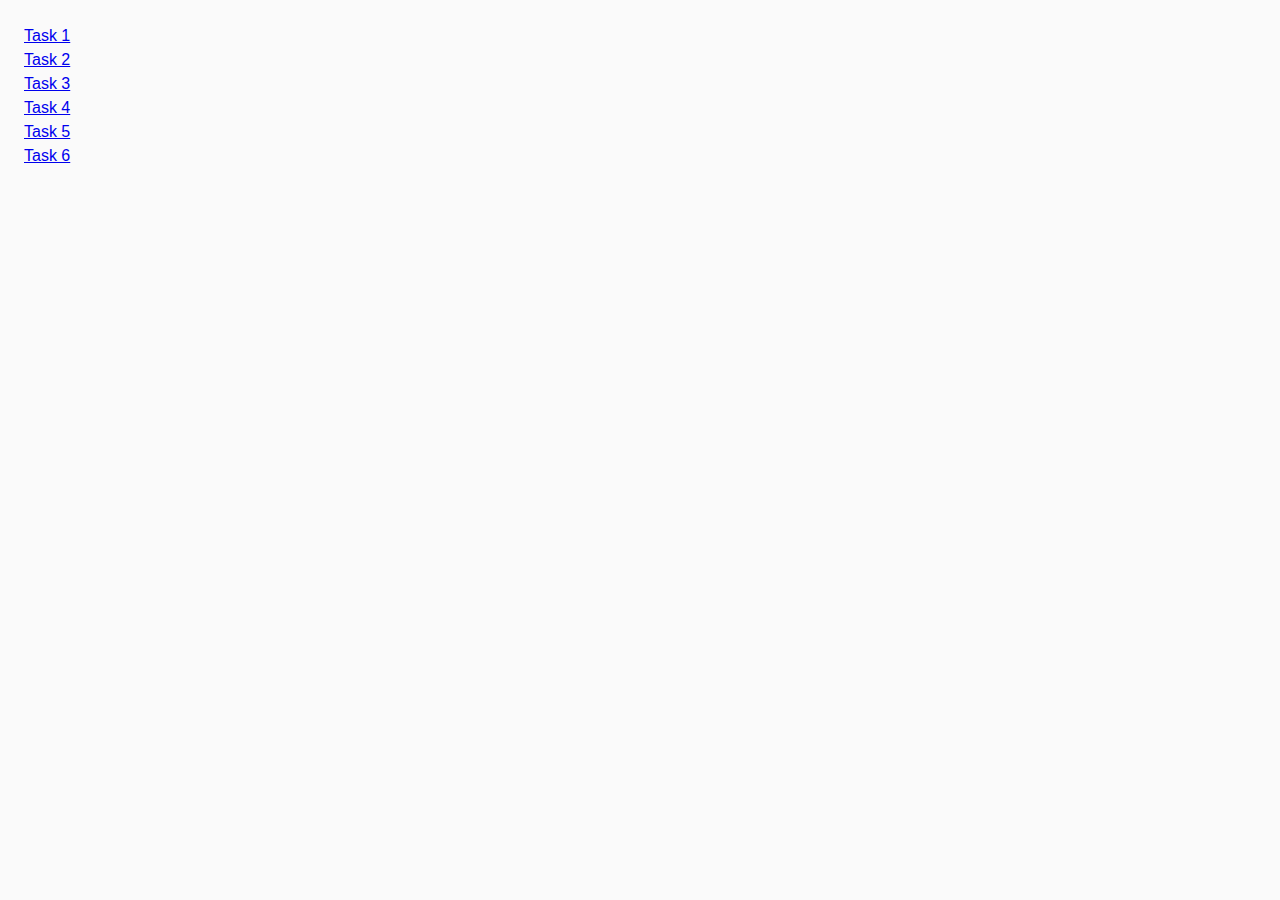
<file: index.html>
<!DOCTYPE html>
<html lang="en">
  <head>
    <meta charset="UTF-8" />
    <meta http-equiv="X-UA-Compatible" content="IE=edge" />
    <meta name="viewport" content="width=device-width, initial-scale=1.0" />
    <title>Homework 7</title>
    <link rel="stylesheet" href="./css/common.css" />
  </head>
  <body>
    <ul>
      <li><a href="./task-1.html">Task 1</a></li>
      <li><a href="./task-2.html">Task 2</a></li>
      <li><a href="./task-3.html">Task 3</a></li>
      <li><a href="./task-4.html">Task 4</a></li>
      <li><a href="./task-5.html">Task 5</a></li>
      <li><a href="./task-6.html">Task 6</a></li>
    </ul>
  </body>
</html>
</file>
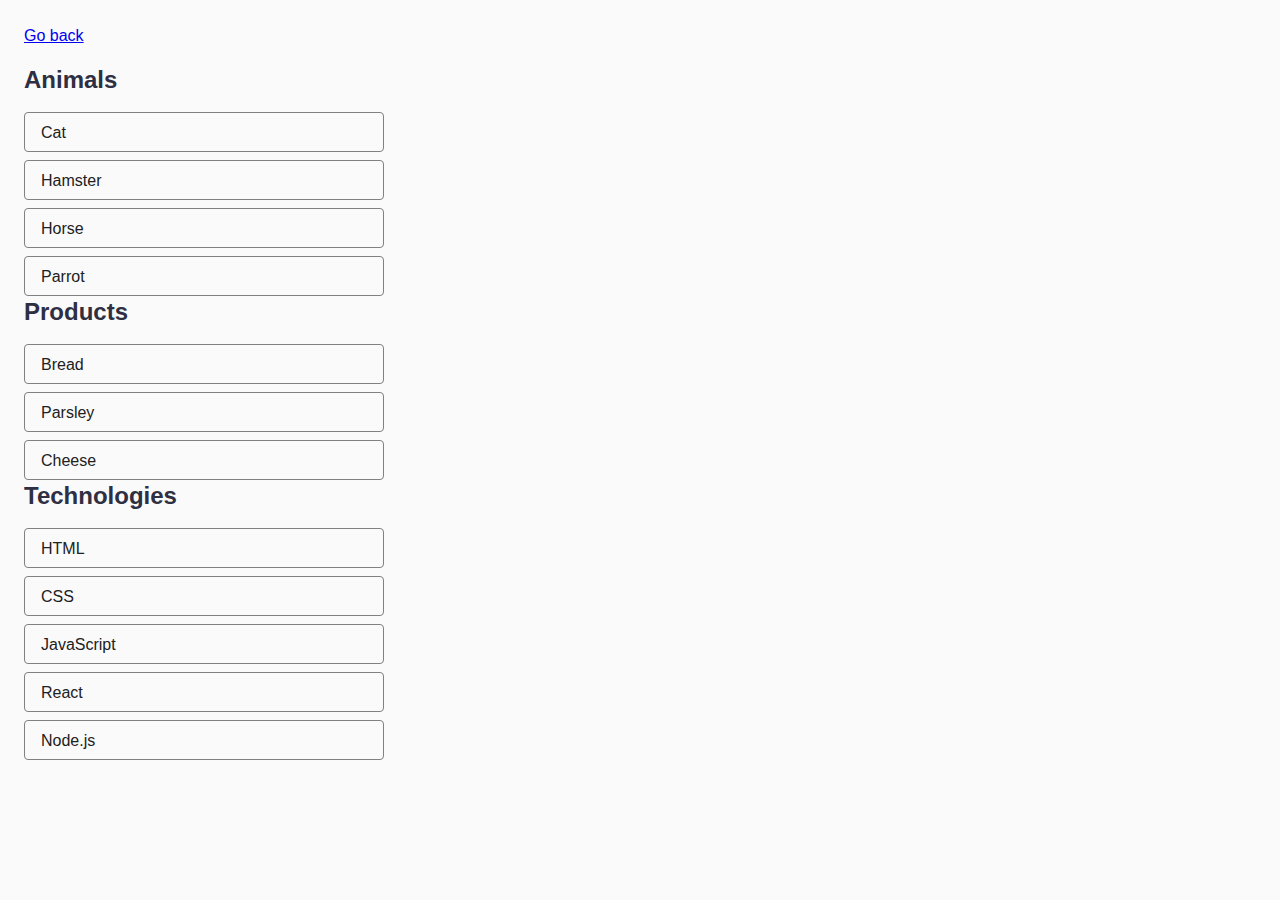
<file: task-1.html>
<!DOCTYPE html>
<html lang="en">
<head>
    <meta charset="UTF-8" />
    <meta http-equiv="X-UA-Compatible" content="IE=edge" />
    <meta name="viewport" content="width=device-width, initial-scale=1.0" />
    <title>Task 1</title>
    <link rel="stylesheet" href="./css/common.css" />
  
</head>
<body>
    <p><a href="index.html">Go back</a></p>
    <ul id="categories">
        <li class="item">
          <h2>Animals</h2>
          <ul>
            <li>Cat</li>
            <li>Hamster</li>
            <li>Horse</li>
            <li>Parrot</li>
          </ul>
        </li>
        <li class="item">
          <h2>Products</h2>
          <ul>
            <li>Bread</li>
            <li>Parsley</li>
            <li>Cheese</li>
          </ul>
        </li>
        <li class="item">
          <h2>Technologies</h2>
          <ul>
            <li>HTML</li>
            <li>CSS</li>
            <li>JavaScript</li>
            <li>React</li>
            <li>Node.js</li>
          </ul>
        </li>
      </ul>
      <script src="./js/task-1.js"></script>
</body>
</html>
</file>
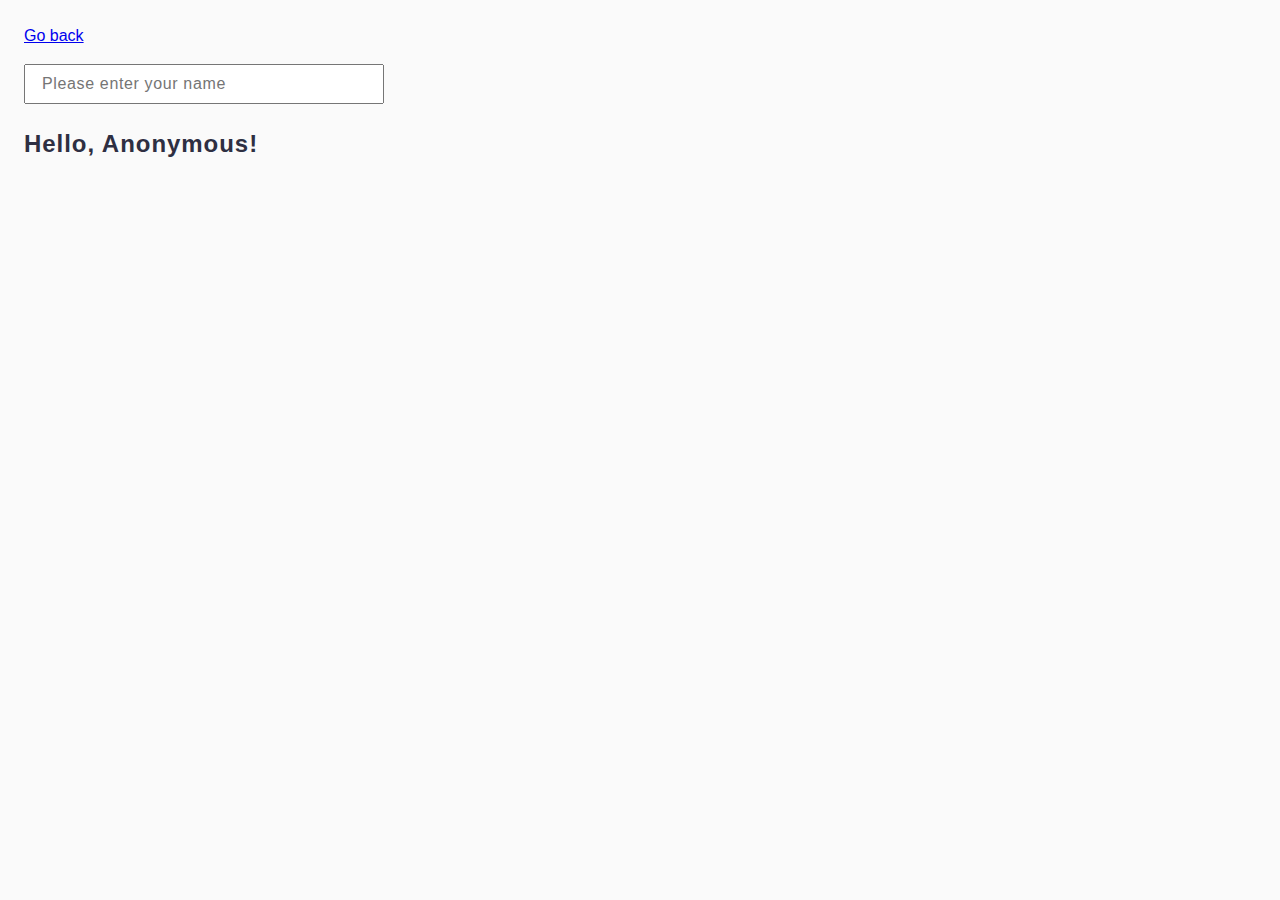
<file: task-3.html>
<!DOCTYPE html>
<html lang="en">
<head>
    <meta charset="UTF-8">
    <meta name="viewport" content="width=device-width, initial-scale=1.0">
    <title>Document</title>
    <link rel="stylesheet" href="./css/common.css" />
    
</head>
<body>
    <p><a href="index.html">Go back</a></p>

    <input type="text" id="name-input" placeholder="Please enter your name" />
    <h1>Hello, <span id="name-output">Anonymous</span>!</h1>

    <script src="./js/task-3.js" type="module"></script>
</body>
</html>
</file>
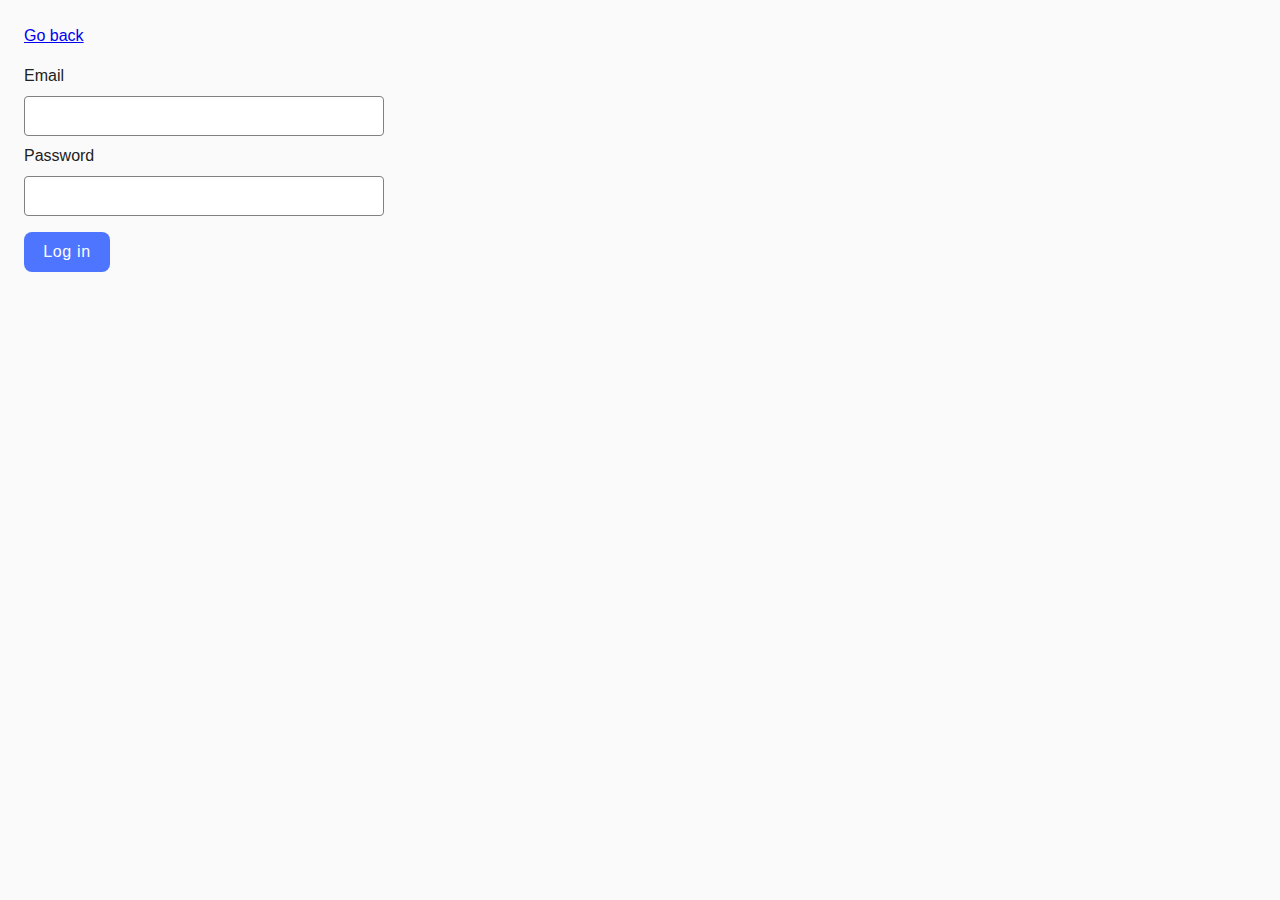
<file: task-4.html>
<!DOCTYPE html>
<html lang="en">
<head>
    <meta charset="UTF-8">
    <meta name="viewport" content="width=device-width, initial-scale=1.0">
    <title>Document</title>
    <link rel="stylesheet" href="./css/common.css" />
    
</head>
<body>
    <p><a href="index.html">Go back</a></p>
    <form class="login-form">
        <label>
          Email
          <input type="email" name="email" />
        </label>
        <label>
          Password
          <input type="password" name="password" />
        </label>
        <button type="submit">Log in</button>
      </form>
    <script src="./js/task-4.js"></script>
</body>
</html>
</file>
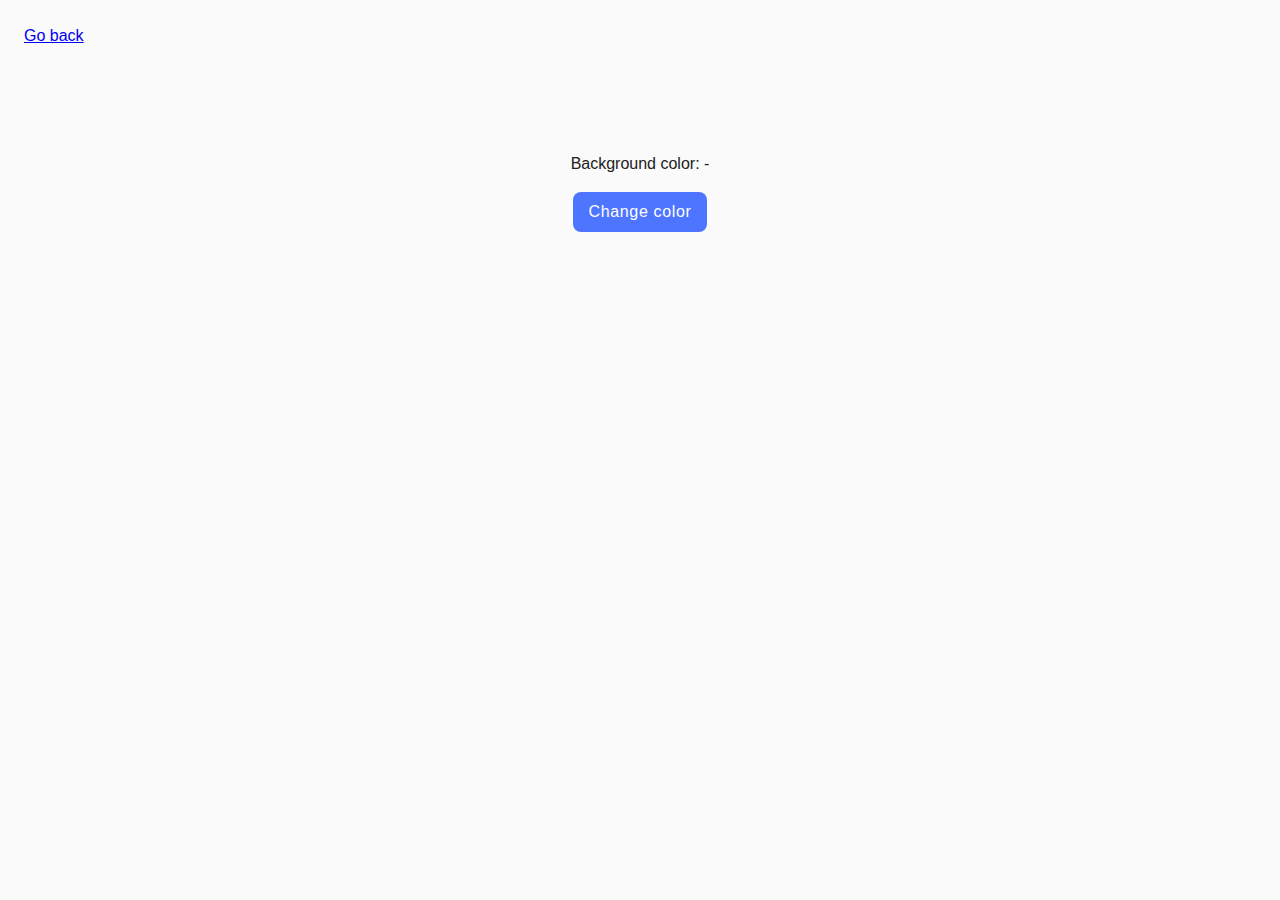
<file: task-5.html>
<!DOCTYPE html>
<html lang="en">
<head>
    <meta charset="UTF-8">
    <meta name="viewport" content="width=device-width, initial-scale=1.0">
    <title>Document</title>
    <link rel="stylesheet" href="./css/common.css" />
   
</head>
<body>
    <p><a href="index.html">Go back</a></p>
    <div class="widget">
        <p>Background color: <span class="color">-</span></p>
        <button type="button" class="change-color">Change color</button>
      </div>
    <script src="./js/task-5.js"></script>
</body>
</html>
</file>
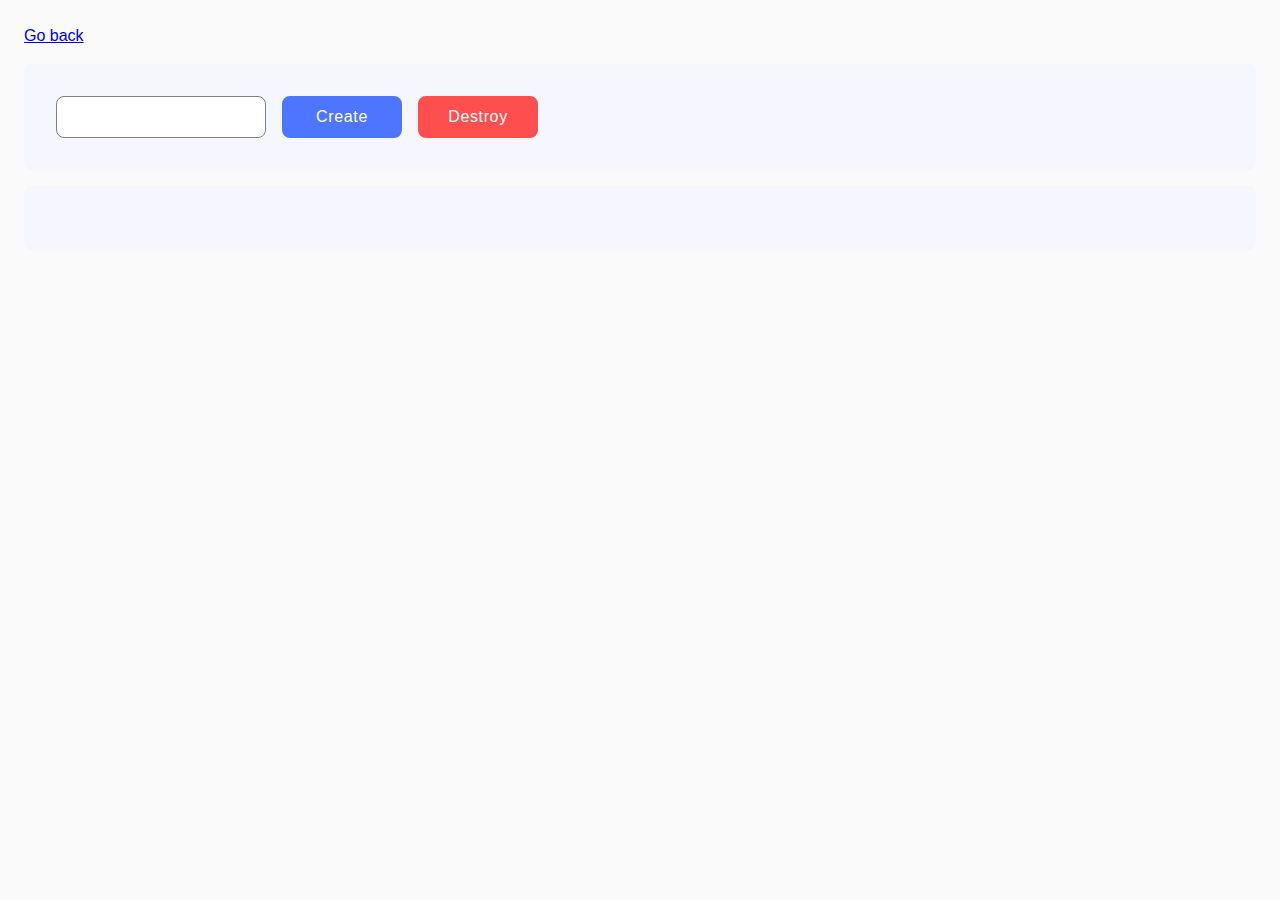
<file: task-6.html>
<!DOCTYPE html>
<html lang="en">
<head>
    <meta charset="UTF-8">
    <meta name="viewport" content="width=device-width, initial-scale=1.0">
    <title>Document</title>
    <link rel="stylesheet" href="./css/common.css" />
   
</head>
<body>
    <p><a href="index.html">Go back</a></p>
    <div id="controls">
        <input type="number" min="1" max="100" step="1" />
        <button type="button" data-create>Create</button>
        <button type="button" data-destroy>Destroy</button>
    </div>
    <div id="boxes"></div>
    <script src="./js/task-6.js"></script>
</body>
</html>
</file>
<file: css/common.css>
* {
    box-sizing: border-box;
  }
  
  body {
    margin: 24px;
    font-family: -apple-system, BlinkMacSystemFont, 'Segoe UI', Roboto, Oxygen,
      Ubuntu, Cantarell, 'Open Sans', 'Helvetica Neue', sans-serif; 
      -webkit-font-smoothing: antialiased;
    -moz-osx-font-smoothing: grayscale;
    background-color: #fafafa;
    color: #212121;
    line-height: 1.5;
  }
  li{
    list-style-type: none;
  }
  ul{
    padding-left: 0;
  }
 /* ========================== task 1 =============================================  */

 margin-bottom: 24px;
 width: 392px;
}

.item:last-child {
 margin-bottom: 0;
}

h2 {
 font-size: 24px;
 font-weight: 600;
 line-height: 1.33;
 margin: 0;
 margin-bottom: 16px;
 color: #2E2F42;
}

.item>ul>li {
 border-radius: 4px;
 padding-top: 8px;
 padding-bottom: 8px;
 padding-left: 16px;
 border: 1px solid #808080;
 width: 360px;
 height: 40px;
 flex-shrink: 0;
 margin-bottom: 8px;
}

.item>ul>li:last-child {
 margin-bottom: 0;
}
/* ======================== task 2 ======================================= */

img {
    display: block;
    width: 100%;
  }
  
  .gallery {
    padding: 100px 156px;
    display: flex;
    flex-direction: row;
    flex-wrap: wrap;
    justify-content: center;
    gap: 48px 24px;
  }
  
  .list-item {
    width: calc((100% - 2*24px)/3);
    list-style-type: none;
  }
  /* ========================= task 3 ========================================== */

  #name-input{
    width: 360px;
    height: 40px;
    padding-left: 16px;
    padding-top: 8px;
    padding-bottom: 8px;
    margin-bottom: 24px;
    color: #2E2F42;
    font-size: 16px;
    font-style: normal;
    font-weight: 400;
    line-height: 1.5;
    letter-spacing: 0.04em;
    text-align: left;
  }
  
  h1{
    margin: 0;
    color: #2E2F42;
    font-size: 24px;
    font-style: normal;
    font-weight: 600;
    line-height: 1.33;
    letter-spacing: 0.04em;
  }
  /* ======================== task 4=============================================== */

  .login-form{
    display: flex;
    flex-direction: column;
    gap: 8px;
  }
  .login-form > label{
    display: flex;
    flex-direction: column;
    align-items: flex-start;
      gap: 8px;
  }
  .login-form > label > input{
    border-radius: 4px;
    border: 1px solid #808080;
    width: 360px;
      height: 40px;
      flex-shrink: 0;
  }
  .login-form>label>input:hover {
  border: 1px solid #000;
  }
  .login-form>label>input:active {
  border: 1px solid #808080;
  }
  .login-form > button{
    display: flex;
      padding: 8px 16px;
      justify-content: center;
      align-items: center;
      gap: 10px;
      border-radius: 8px;
        background-color: #4E75FF;
        border: none;
        color: #FFF;
          font-size: 16px;
          font-style: normal;
          font-weight: 500;
          line-height: 24px;
          letter-spacing: 0.64px;
          width: 86px;
          margin-top: 8px;
  }
  .login-form > button:hover{
    background-color: #6C8CFF;
  }
  /* ========================== task 5 ======================================= */

  .widget{
    display: flex;
    flex-direction: column;
    margin: 88px 100px;
    justify-content: center;
      align-items: center;
      height: 100%;
}
.change-color{
    
      padding: 8px 16px;
      
      gap: 16px;
      border-radius: 8px;
        background-color: #4E75FF;
        border: none;
        color: #FFF;
          font-size: 16px;
          font-style: normal;
          font-weight: 500;
          line-height: 1.5;
          letter-spacing: 0.04em;
  }
  .change-color:hover {
    background-color: #6C8CFF;
  }
  /* ============================ task 6 ============================================ */

  #controls {
    padding: 32px;
    display: flex;
    flex-direction: row;
    gap: 16px;
    background-color: #F6F6FE;
    border-radius: 8px;
    margin-bottom: 16px;
  }
  
  #controls>input {
    display: flex;
    padding: 8px 72px;
    flex-direction: column;
    justify-content: center;
    align-items: center;
    gap: 10px;
    border-radius: 8px;
    border: 1px solid #808080;
    color: #2E2F42;
    font-family: Montserrat, sans-serif;
    font-size: 16px;
    font-style: normal;
    font-weight: 400;
    line-height: 1.5;
    letter-spacing: 0.04em;
  }
  
  #controls>button {
    display: flex;
    width: 120px;
    padding: 8px 16px;
    justify-content: center;
    align-items: center;
    gap: 10px;
    border-radius: 8px;
    background-color: #4E75FF;
    color: #FFF;
    font-family: Montserrat, sans-serif;
    font-size: 16px;
    font-style: normal;
    font-weight: 500;
    line-height: 1.5;
    letter-spacing: 0.04em;
    border: none;
  }
  #controls>button:hover {
    background-color: #6C8CFF;
  }
  #controls>button:last-child {
    background-color: #FF4E4E;
  }
  #controls>button:last-child:hover {
    background-color: #FF7070;;
  }
  
  #boxes {
    padding: 32px;
    display: flex;
    flex-direction: row;
    flex-wrap: wrap;
    background-color: #F6F6FE;
    border-radius: 8px;
    gap: 16px;
  }
</file>
